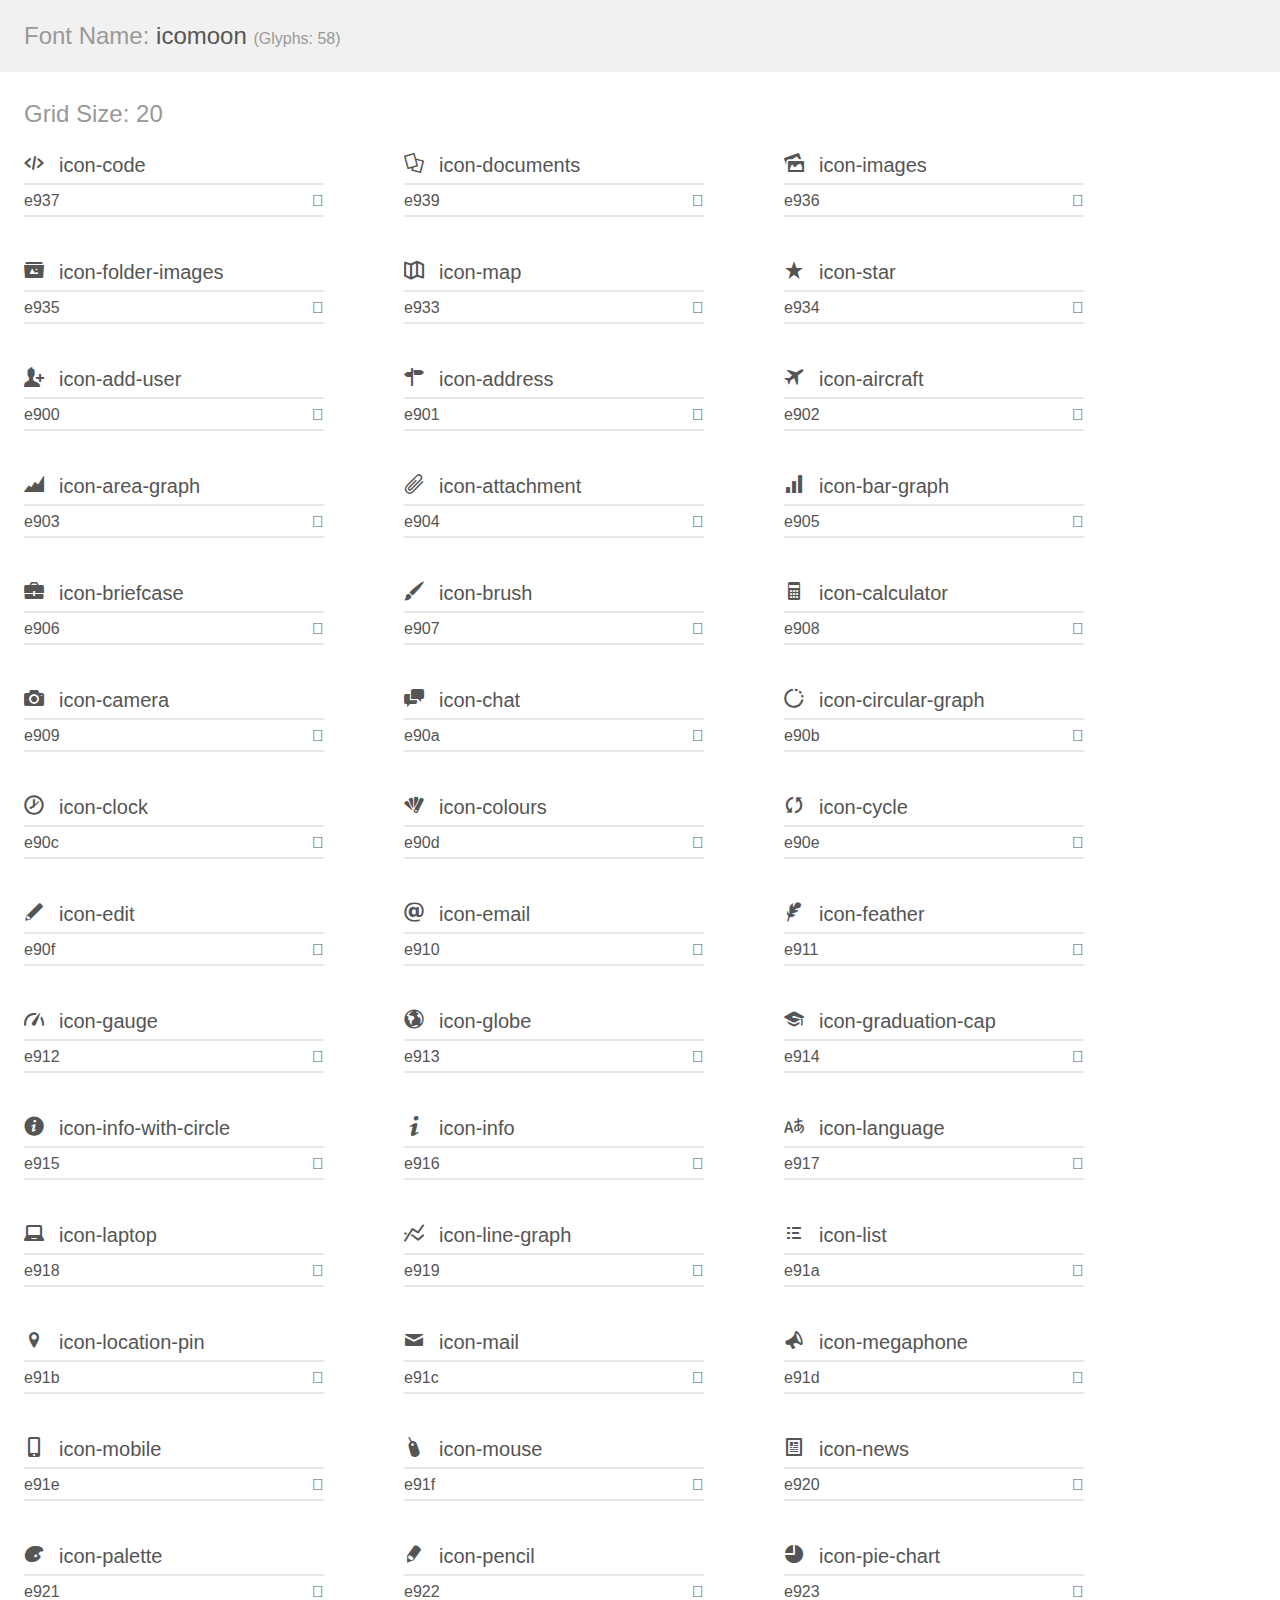
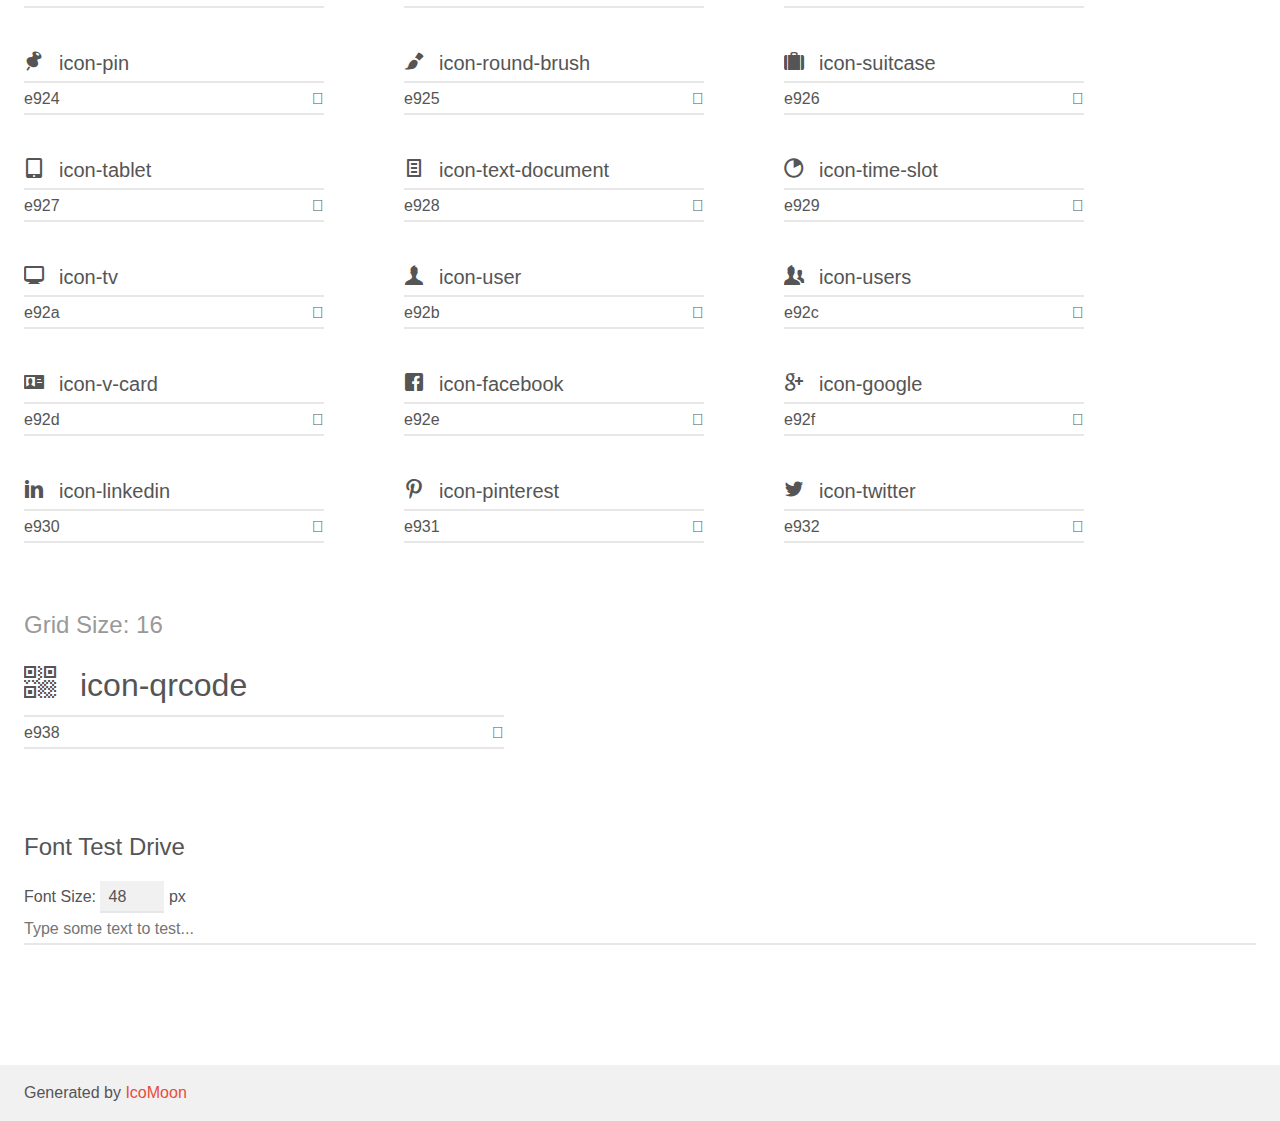
<file: icomoon/demo.html>
<!doctype html>
<html>
<head>
    <meta charset="utf-8">
    <title>IcoMoon Demo</title>
    <meta name="description" content="An Icon Font Generated By IcoMoon.io">
    <meta name="viewport" content="width=device-width, initial-scale=1">
    <link rel="stylesheet" href="demo-files/demo.css">
    <link rel="stylesheet" href="style.css"></head>
<body>
    <div class="bgc1 clearfix">
        <h1 class="mhmm mvm"><span class="fgc1">Font Name:</span> icomoon <small class="fgc1">(Glyphs:&nbsp;58)</small></h1>
    </div>
    <div class="clearfix mhl ptl">
        <h1 class="mvm mtn fgc1">Grid Size: 20</h1>
        <div class="glyph fs1">
            <div class="clearfix bshadow0 pbs">
                <span class="icon icon-code">
                
                </span>
                <span class="mls"> icon-code</span>
            </div>
            <fieldset class="fs0 size1of1 clearfix hidden-false">
                <input type="text" readonly value="e937" class="unit size1of2" />
                <input type="text" maxlength="1" readonly value="&#xe937;" class="unitRight size1of2 talign-right" />
            </fieldset>
            <div class="fs0 bshadow0 clearfix hidden-true">
                <span class="unit pvs fgc1">liga: </span>
                <input type="text" readonly value="" class="liga unitRight" />
            </div>
        </div>
        <div class="glyph fs1">
            <div class="clearfix bshadow0 pbs">
                <span class="icon icon-documents">
                
                </span>
                <span class="mls"> icon-documents</span>
            </div>
            <fieldset class="fs0 size1of1 clearfix hidden-false">
                <input type="text" readonly value="e939" class="unit size1of2" />
                <input type="text" maxlength="1" readonly value="&#xe939;" class="unitRight size1of2 talign-right" />
            </fieldset>
            <div class="fs0 bshadow0 clearfix hidden-true">
                <span class="unit pvs fgc1">liga: </span>
                <input type="text" readonly value="" class="liga unitRight" />
            </div>
        </div>
        <div class="glyph fs1">
            <div class="clearfix bshadow0 pbs">
                <span class="icon icon-images">
                
                </span>
                <span class="mls"> icon-images</span>
            </div>
            <fieldset class="fs0 size1of1 clearfix hidden-false">
                <input type="text" readonly value="e936" class="unit size1of2" />
                <input type="text" maxlength="1" readonly value="&#xe936;" class="unitRight size1of2 talign-right" />
            </fieldset>
            <div class="fs0 bshadow0 clearfix hidden-true">
                <span class="unit pvs fgc1">liga: </span>
                <input type="text" readonly value="" class="liga unitRight" />
            </div>
        </div>
        <div class="glyph fs1">
            <div class="clearfix bshadow0 pbs">
                <span class="icon icon-folder-images">
                
                </span>
                <span class="mls"> icon-folder-images</span>
            </div>
            <fieldset class="fs0 size1of1 clearfix hidden-false">
                <input type="text" readonly value="e935" class="unit size1of2" />
                <input type="text" maxlength="1" readonly value="&#xe935;" class="unitRight size1of2 talign-right" />
            </fieldset>
            <div class="fs0 bshadow0 clearfix hidden-true">
                <span class="unit pvs fgc1">liga: </span>
                <input type="text" readonly value="" class="liga unitRight" />
            </div>
        </div>
        <div class="glyph fs1">
            <div class="clearfix bshadow0 pbs">
                <span class="icon icon-map">
                
                </span>
                <span class="mls"> icon-map</span>
            </div>
            <fieldset class="fs0 size1of1 clearfix hidden-false">
                <input type="text" readonly value="e933" class="unit size1of2" />
                <input type="text" maxlength="1" readonly value="&#xe933;" class="unitRight size1of2 talign-right" />
            </fieldset>
            <div class="fs0 bshadow0 clearfix hidden-true">
                <span class="unit pvs fgc1">liga: </span>
                <input type="text" readonly value="" class="liga unitRight" />
            </div>
        </div>
        <div class="glyph fs1">
            <div class="clearfix bshadow0 pbs">
                <span class="icon icon-star">
                
                </span>
                <span class="mls"> icon-star</span>
            </div>
            <fieldset class="fs0 size1of1 clearfix hidden-false">
                <input type="text" readonly value="e934" class="unit size1of2" />
                <input type="text" maxlength="1" readonly value="&#xe934;" class="unitRight size1of2 talign-right" />
            </fieldset>
            <div class="fs0 bshadow0 clearfix hidden-true">
                <span class="unit pvs fgc1">liga: </span>
                <input type="text" readonly value="" class="liga unitRight" />
            </div>
        </div>
        <div class="glyph fs1">
            <div class="clearfix bshadow0 pbs">
                <span class="icon icon-add-user">
                
                </span>
                <span class="mls"> icon-add-user</span>
            </div>
            <fieldset class="fs0 size1of1 clearfix hidden-false">
                <input type="text" readonly value="e900" class="unit size1of2" />
                <input type="text" maxlength="1" readonly value="&#xe900;" class="unitRight size1of2 talign-right" />
            </fieldset>
            <div class="fs0 bshadow0 clearfix hidden-true">
                <span class="unit pvs fgc1">liga: </span>
                <input type="text" readonly value="" class="liga unitRight" />
            </div>
        </div>
        <div class="glyph fs1">
            <div class="clearfix bshadow0 pbs">
                <span class="icon icon-address">
                
                </span>
                <span class="mls"> icon-address</span>
            </div>
            <fieldset class="fs0 size1of1 clearfix hidden-false">
                <input type="text" readonly value="e901" class="unit size1of2" />
                <input type="text" maxlength="1" readonly value="&#xe901;" class="unitRight size1of2 talign-right" />
            </fieldset>
            <div class="fs0 bshadow0 clearfix hidden-true">
                <span class="unit pvs fgc1">liga: </span>
                <input type="text" readonly value="" class="liga unitRight" />
            </div>
        </div>
        <div class="glyph fs1">
            <div class="clearfix bshadow0 pbs">
                <span class="icon icon-aircraft">
                
                </span>
                <span class="mls"> icon-aircraft</span>
            </div>
            <fieldset class="fs0 size1of1 clearfix hidden-false">
                <input type="text" readonly value="e902" class="unit size1of2" />
                <input type="text" maxlength="1" readonly value="&#xe902;" class="unitRight size1of2 talign-right" />
            </fieldset>
            <div class="fs0 bshadow0 clearfix hidden-true">
                <span class="unit pvs fgc1">liga: </span>
                <input type="text" readonly value="" class="liga unitRight" />
            </div>
        </div>
        <div class="glyph fs1">
            <div class="clearfix bshadow0 pbs">
                <span class="icon icon-area-graph">
                
                </span>
                <span class="mls"> icon-area-graph</span>
            </div>
            <fieldset class="fs0 size1of1 clearfix hidden-false">
                <input type="text" readonly value="e903" class="unit size1of2" />
                <input type="text" maxlength="1" readonly value="&#xe903;" class="unitRight size1of2 talign-right" />
            </fieldset>
            <div class="fs0 bshadow0 clearfix hidden-true">
                <span class="unit pvs fgc1">liga: </span>
                <input type="text" readonly value="" class="liga unitRight" />
            </div>
        </div>
        <div class="glyph fs1">
            <div class="clearfix bshadow0 pbs">
                <span class="icon icon-attachment">
                
                </span>
                <span class="mls"> icon-attachment</span>
            </div>
            <fieldset class="fs0 size1of1 clearfix hidden-false">
                <input type="text" readonly value="e904" class="unit size1of2" />
                <input type="text" maxlength="1" readonly value="&#xe904;" class="unitRight size1of2 talign-right" />
            </fieldset>
            <div class="fs0 bshadow0 clearfix hidden-true">
                <span class="unit pvs fgc1">liga: </span>
                <input type="text" readonly value="" class="liga unitRight" />
            </div>
        </div>
        <div class="glyph fs1">
            <div class="clearfix bshadow0 pbs">
                <span class="icon icon-bar-graph">
                
                </span>
                <span class="mls"> icon-bar-graph</span>
            </div>
            <fieldset class="fs0 size1of1 clearfix hidden-false">
                <input type="text" readonly value="e905" class="unit size1of2" />
                <input type="text" maxlength="1" readonly value="&#xe905;" class="unitRight size1of2 talign-right" />
            </fieldset>
            <div class="fs0 bshadow0 clearfix hidden-true">
                <span class="unit pvs fgc1">liga: </span>
                <input type="text" readonly value="" class="liga unitRight" />
            </div>
        </div>
        <div class="glyph fs1">
            <div class="clearfix bshadow0 pbs">
                <span class="icon icon-briefcase">
                
                </span>
                <span class="mls"> icon-briefcase</span>
            </div>
            <fieldset class="fs0 size1of1 clearfix hidden-false">
                <input type="text" readonly value="e906" class="unit size1of2" />
                <input type="text" maxlength="1" readonly value="&#xe906;" class="unitRight size1of2 talign-right" />
            </fieldset>
            <div class="fs0 bshadow0 clearfix hidden-true">
                <span class="unit pvs fgc1">liga: </span>
                <input type="text" readonly value="" class="liga unitRight" />
            </div>
        </div>
        <div class="glyph fs1">
            <div class="clearfix bshadow0 pbs">
                <span class="icon icon-brush">
                
                </span>
                <span class="mls"> icon-brush</span>
            </div>
            <fieldset class="fs0 size1of1 clearfix hidden-false">
                <input type="text" readonly value="e907" class="unit size1of2" />
                <input type="text" maxlength="1" readonly value="&#xe907;" class="unitRight size1of2 talign-right" />
            </fieldset>
            <div class="fs0 bshadow0 clearfix hidden-true">
                <span class="unit pvs fgc1">liga: </span>
                <input type="text" readonly value="" class="liga unitRight" />
            </div>
        </div>
        <div class="glyph fs1">
            <div class="clearfix bshadow0 pbs">
                <span class="icon icon-calculator">
                
                </span>
                <span class="mls"> icon-calculator</span>
            </div>
            <fieldset class="fs0 size1of1 clearfix hidden-false">
                <input type="text" readonly value="e908" class="unit size1of2" />
                <input type="text" maxlength="1" readonly value="&#xe908;" class="unitRight size1of2 talign-right" />
            </fieldset>
            <div class="fs0 bshadow0 clearfix hidden-true">
                <span class="unit pvs fgc1">liga: </span>
                <input type="text" readonly value="" class="liga unitRight" />
            </div>
        </div>
        <div class="glyph fs1">
            <div class="clearfix bshadow0 pbs">
                <span class="icon icon-camera">
                
                </span>
                <span class="mls"> icon-camera</span>
            </div>
            <fieldset class="fs0 size1of1 clearfix hidden-false">
                <input type="text" readonly value="e909" class="unit size1of2" />
                <input type="text" maxlength="1" readonly value="&#xe909;" class="unitRight size1of2 talign-right" />
            </fieldset>
            <div class="fs0 bshadow0 clearfix hidden-true">
                <span class="unit pvs fgc1">liga: </span>
                <input type="text" readonly value="" class="liga unitRight" />
            </div>
        </div>
        <div class="glyph fs1">
            <div class="clearfix bshadow0 pbs">
                <span class="icon icon-chat">
                
                </span>
                <span class="mls"> icon-chat</span>
            </div>
            <fieldset class="fs0 size1of1 clearfix hidden-false">
                <input type="text" readonly value="e90a" class="unit size1of2" />
                <input type="text" maxlength="1" readonly value="&#xe90a;" class="unitRight size1of2 talign-right" />
            </fieldset>
            <div class="fs0 bshadow0 clearfix hidden-true">
                <span class="unit pvs fgc1">liga: </span>
                <input type="text" readonly value="" class="liga unitRight" />
            </div>
        </div>
        <div class="glyph fs1">
            <div class="clearfix bshadow0 pbs">
                <span class="icon icon-circular-graph">
                
                </span>
                <span class="mls"> icon-circular-graph</span>
            </div>
            <fieldset class="fs0 size1of1 clearfix hidden-false">
                <input type="text" readonly value="e90b" class="unit size1of2" />
                <input type="text" maxlength="1" readonly value="&#xe90b;" class="unitRight size1of2 talign-right" />
            </fieldset>
            <div class="fs0 bshadow0 clearfix hidden-true">
                <span class="unit pvs fgc1">liga: </span>
                <input type="text" readonly value="" class="liga unitRight" />
            </div>
        </div>
        <div class="glyph fs1">
            <div class="clearfix bshadow0 pbs">
                <span class="icon icon-clock">
                
                </span>
                <span class="mls"> icon-clock</span>
            </div>
            <fieldset class="fs0 size1of1 clearfix hidden-false">
                <input type="text" readonly value="e90c" class="unit size1of2" />
                <input type="text" maxlength="1" readonly value="&#xe90c;" class="unitRight size1of2 talign-right" />
            </fieldset>
            <div class="fs0 bshadow0 clearfix hidden-true">
                <span class="unit pvs fgc1">liga: </span>
                <input type="text" readonly value="" class="liga unitRight" />
            </div>
        </div>
        <div class="glyph fs1">
            <div class="clearfix bshadow0 pbs">
                <span class="icon icon-colours">
                
                </span>
                <span class="mls"> icon-colours</span>
            </div>
            <fieldset class="fs0 size1of1 clearfix hidden-false">
                <input type="text" readonly value="e90d" class="unit size1of2" />
                <input type="text" maxlength="1" readonly value="&#xe90d;" class="unitRight size1of2 talign-right" />
            </fieldset>
            <div class="fs0 bshadow0 clearfix hidden-true">
                <span class="unit pvs fgc1">liga: </span>
                <input type="text" readonly value="" class="liga unitRight" />
            </div>
        </div>
        <div class="glyph fs1">
            <div class="clearfix bshadow0 pbs">
                <span class="icon icon-cycle">
                
                </span>
                <span class="mls"> icon-cycle</span>
            </div>
            <fieldset class="fs0 size1of1 clearfix hidden-false">
                <input type="text" readonly value="e90e" class="unit size1of2" />
                <input type="text" maxlength="1" readonly value="&#xe90e;" class="unitRight size1of2 talign-right" />
            </fieldset>
            <div class="fs0 bshadow0 clearfix hidden-true">
                <span class="unit pvs fgc1">liga: </span>
                <input type="text" readonly value="" class="liga unitRight" />
            </div>
        </div>
        <div class="glyph fs1">
            <div class="clearfix bshadow0 pbs">
                <span class="icon icon-edit">
                
                </span>
                <span class="mls"> icon-edit</span>
            </div>
            <fieldset class="fs0 size1of1 clearfix hidden-false">
                <input type="text" readonly value="e90f" class="unit size1of2" />
                <input type="text" maxlength="1" readonly value="&#xe90f;" class="unitRight size1of2 talign-right" />
            </fieldset>
            <div class="fs0 bshadow0 clearfix hidden-true">
                <span class="unit pvs fgc1">liga: </span>
                <input type="text" readonly value="" class="liga unitRight" />
            </div>
        </div>
        <div class="glyph fs1">
            <div class="clearfix bshadow0 pbs">
                <span class="icon icon-email">
                
                </span>
                <span class="mls"> icon-email</span>
            </div>
            <fieldset class="fs0 size1of1 clearfix hidden-false">
                <input type="text" readonly value="e910" class="unit size1of2" />
                <input type="text" maxlength="1" readonly value="&#xe910;" class="unitRight size1of2 talign-right" />
            </fieldset>
            <div class="fs0 bshadow0 clearfix hidden-true">
                <span class="unit pvs fgc1">liga: </span>
                <input type="text" readonly value="" class="liga unitRight" />
            </div>
        </div>
        <div class="glyph fs1">
            <div class="clearfix bshadow0 pbs">
                <span class="icon icon-feather">
                
                </span>
                <span class="mls"> icon-feather</span>
            </div>
            <fieldset class="fs0 size1of1 clearfix hidden-false">
                <input type="text" readonly value="e911" class="unit size1of2" />
                <input type="text" maxlength="1" readonly value="&#xe911;" class="unitRight size1of2 talign-right" />
            </fieldset>
            <div class="fs0 bshadow0 clearfix hidden-true">
                <span class="unit pvs fgc1">liga: </span>
                <input type="text" readonly value="" class="liga unitRight" />
            </div>
        </div>
        <div class="glyph fs1">
            <div class="clearfix bshadow0 pbs">
                <span class="icon icon-gauge">
                
                </span>
                <span class="mls"> icon-gauge</span>
            </div>
            <fieldset class="fs0 size1of1 clearfix hidden-false">
                <input type="text" readonly value="e912" class="unit size1of2" />
                <input type="text" maxlength="1" readonly value="&#xe912;" class="unitRight size1of2 talign-right" />
            </fieldset>
            <div class="fs0 bshadow0 clearfix hidden-true">
                <span class="unit pvs fgc1">liga: </span>
                <input type="text" readonly value="" class="liga unitRight" />
            </div>
        </div>
        <div class="glyph fs1">
            <div class="clearfix bshadow0 pbs">
                <span class="icon icon-globe">
                
                </span>
                <span class="mls"> icon-globe</span>
            </div>
            <fieldset class="fs0 size1of1 clearfix hidden-false">
                <input type="text" readonly value="e913" class="unit size1of2" />
                <input type="text" maxlength="1" readonly value="&#xe913;" class="unitRight size1of2 talign-right" />
            </fieldset>
            <div class="fs0 bshadow0 clearfix hidden-true">
                <span class="unit pvs fgc1">liga: </span>
                <input type="text" readonly value="" class="liga unitRight" />
            </div>
        </div>
        <div class="glyph fs1">
            <div class="clearfix bshadow0 pbs">
                <span class="icon icon-graduation-cap">
                
                </span>
                <span class="mls"> icon-graduation-cap</span>
            </div>
            <fieldset class="fs0 size1of1 clearfix hidden-false">
                <input type="text" readonly value="e914" class="unit size1of2" />
                <input type="text" maxlength="1" readonly value="&#xe914;" class="unitRight size1of2 talign-right" />
            </fieldset>
            <div class="fs0 bshadow0 clearfix hidden-true">
                <span class="unit pvs fgc1">liga: </span>
                <input type="text" readonly value="" class="liga unitRight" />
            </div>
        </div>
        <div class="glyph fs1">
            <div class="clearfix bshadow0 pbs">
                <span class="icon icon-info-with-circle">
                
                </span>
                <span class="mls"> icon-info-with-circle</span>
            </div>
            <fieldset class="fs0 size1of1 clearfix hidden-false">
                <input type="text" readonly value="e915" class="unit size1of2" />
                <input type="text" maxlength="1" readonly value="&#xe915;" class="unitRight size1of2 talign-right" />
            </fieldset>
            <div class="fs0 bshadow0 clearfix hidden-true">
                <span class="unit pvs fgc1">liga: </span>
                <input type="text" readonly value="" class="liga unitRight" />
            </div>
        </div>
        <div class="glyph fs1">
            <div class="clearfix bshadow0 pbs">
                <span class="icon icon-info">
                
                </span>
                <span class="mls"> icon-info</span>
            </div>
            <fieldset class="fs0 size1of1 clearfix hidden-false">
                <input type="text" readonly value="e916" class="unit size1of2" />
                <input type="text" maxlength="1" readonly value="&#xe916;" class="unitRight size1of2 talign-right" />
            </fieldset>
            <div class="fs0 bshadow0 clearfix hidden-true">
                <span class="unit pvs fgc1">liga: </span>
                <input type="text" readonly value="" class="liga unitRight" />
            </div>
        </div>
        <div class="glyph fs1">
            <div class="clearfix bshadow0 pbs">
                <span class="icon icon-language">
                
                </span>
                <span class="mls"> icon-language</span>
            </div>
            <fieldset class="fs0 size1of1 clearfix hidden-false">
                <input type="text" readonly value="e917" class="unit size1of2" />
                <input type="text" maxlength="1" readonly value="&#xe917;" class="unitRight size1of2 talign-right" />
            </fieldset>
            <div class="fs0 bshadow0 clearfix hidden-true">
                <span class="unit pvs fgc1">liga: </span>
                <input type="text" readonly value="" class="liga unitRight" />
            </div>
        </div>
        <div class="glyph fs1">
            <div class="clearfix bshadow0 pbs">
                <span class="icon icon-laptop">
                
                </span>
                <span class="mls"> icon-laptop</span>
            </div>
            <fieldset class="fs0 size1of1 clearfix hidden-false">
                <input type="text" readonly value="e918" class="unit size1of2" />
                <input type="text" maxlength="1" readonly value="&#xe918;" class="unitRight size1of2 talign-right" />
            </fieldset>
            <div class="fs0 bshadow0 clearfix hidden-true">
                <span class="unit pvs fgc1">liga: </span>
                <input type="text" readonly value="" class="liga unitRight" />
            </div>
        </div>
        <div class="glyph fs1">
            <div class="clearfix bshadow0 pbs">
                <span class="icon icon-line-graph">
                
                </span>
                <span class="mls"> icon-line-graph</span>
            </div>
            <fieldset class="fs0 size1of1 clearfix hidden-false">
                <input type="text" readonly value="e919" class="unit size1of2" />
                <input type="text" maxlength="1" readonly value="&#xe919;" class="unitRight size1of2 talign-right" />
            </fieldset>
            <div class="fs0 bshadow0 clearfix hidden-true">
                <span class="unit pvs fgc1">liga: </span>
                <input type="text" readonly value="" class="liga unitRight" />
            </div>
        </div>
        <div class="glyph fs1">
            <div class="clearfix bshadow0 pbs">
                <span class="icon icon-list">
                
                </span>
                <span class="mls"> icon-list</span>
            </div>
            <fieldset class="fs0 size1of1 clearfix hidden-false">
                <input type="text" readonly value="e91a" class="unit size1of2" />
                <input type="text" maxlength="1" readonly value="&#xe91a;" class="unitRight size1of2 talign-right" />
            </fieldset>
            <div class="fs0 bshadow0 clearfix hidden-true">
                <span class="unit pvs fgc1">liga: </span>
                <input type="text" readonly value="" class="liga unitRight" />
            </div>
        </div>
        <div class="glyph fs1">
            <div class="clearfix bshadow0 pbs">
                <span class="icon icon-location-pin">
                
                </span>
                <span class="mls"> icon-location-pin</span>
            </div>
            <fieldset class="fs0 size1of1 clearfix hidden-false">
                <input type="text" readonly value="e91b" class="unit size1of2" />
                <input type="text" maxlength="1" readonly value="&#xe91b;" class="unitRight size1of2 talign-right" />
            </fieldset>
            <div class="fs0 bshadow0 clearfix hidden-true">
                <span class="unit pvs fgc1">liga: </span>
                <input type="text" readonly value="" class="liga unitRight" />
            </div>
        </div>
        <div class="glyph fs1">
            <div class="clearfix bshadow0 pbs">
                <span class="icon icon-mail">
                
                </span>
                <span class="mls"> icon-mail</span>
            </div>
            <fieldset class="fs0 size1of1 clearfix hidden-false">
                <input type="text" readonly value="e91c" class="unit size1of2" />
                <input type="text" maxlength="1" readonly value="&#xe91c;" class="unitRight size1of2 talign-right" />
            </fieldset>
            <div class="fs0 bshadow0 clearfix hidden-true">
                <span class="unit pvs fgc1">liga: </span>
                <input type="text" readonly value="" class="liga unitRight" />
            </div>
        </div>
        <div class="glyph fs1">
            <div class="clearfix bshadow0 pbs">
                <span class="icon icon-megaphone">
                
                </span>
                <span class="mls"> icon-megaphone</span>
            </div>
            <fieldset class="fs0 size1of1 clearfix hidden-false">
                <input type="text" readonly value="e91d" class="unit size1of2" />
                <input type="text" maxlength="1" readonly value="&#xe91d;" class="unitRight size1of2 talign-right" />
            </fieldset>
            <div class="fs0 bshadow0 clearfix hidden-true">
                <span class="unit pvs fgc1">liga: </span>
                <input type="text" readonly value="" class="liga unitRight" />
            </div>
        </div>
        <div class="glyph fs1">
            <div class="clearfix bshadow0 pbs">
                <span class="icon icon-mobile">
                
                </span>
                <span class="mls"> icon-mobile</span>
            </div>
            <fieldset class="fs0 size1of1 clearfix hidden-false">
                <input type="text" readonly value="e91e" class="unit size1of2" />
                <input type="text" maxlength="1" readonly value="&#xe91e;" class="unitRight size1of2 talign-right" />
            </fieldset>
            <div class="fs0 bshadow0 clearfix hidden-true">
                <span class="unit pvs fgc1">liga: </span>
                <input type="text" readonly value="" class="liga unitRight" />
            </div>
        </div>
        <div class="glyph fs1">
            <div class="clearfix bshadow0 pbs">
                <span class="icon icon-mouse">
                
                </span>
                <span class="mls"> icon-mouse</span>
            </div>
            <fieldset class="fs0 size1of1 clearfix hidden-false">
                <input type="text" readonly value="e91f" class="unit size1of2" />
                <input type="text" maxlength="1" readonly value="&#xe91f;" class="unitRight size1of2 talign-right" />
            </fieldset>
            <div class="fs0 bshadow0 clearfix hidden-true">
                <span class="unit pvs fgc1">liga: </span>
                <input type="text" readonly value="" class="liga unitRight" />
            </div>
        </div>
        <div class="glyph fs1">
            <div class="clearfix bshadow0 pbs">
                <span class="icon icon-news">
                
                </span>
                <span class="mls"> icon-news</span>
            </div>
            <fieldset class="fs0 size1of1 clearfix hidden-false">
                <input type="text" readonly value="e920" class="unit size1of2" />
                <input type="text" maxlength="1" readonly value="&#xe920;" class="unitRight size1of2 talign-right" />
            </fieldset>
            <div class="fs0 bshadow0 clearfix hidden-true">
                <span class="unit pvs fgc1">liga: </span>
                <input type="text" readonly value="" class="liga unitRight" />
            </div>
        </div>
        <div class="glyph fs1">
            <div class="clearfix bshadow0 pbs">
                <span class="icon icon-palette">
                
                </span>
                <span class="mls"> icon-palette</span>
            </div>
            <fieldset class="fs0 size1of1 clearfix hidden-false">
                <input type="text" readonly value="e921" class="unit size1of2" />
                <input type="text" maxlength="1" readonly value="&#xe921;" class="unitRight size1of2 talign-right" />
            </fieldset>
            <div class="fs0 bshadow0 clearfix hidden-true">
                <span class="unit pvs fgc1">liga: </span>
                <input type="text" readonly value="" class="liga unitRight" />
            </div>
        </div>
        <div class="glyph fs1">
            <div class="clearfix bshadow0 pbs">
                <span class="icon icon-pencil">
                
                </span>
                <span class="mls"> icon-pencil</span>
            </div>
            <fieldset class="fs0 size1of1 clearfix hidden-false">
                <input type="text" readonly value="e922" class="unit size1of2" />
                <input type="text" maxlength="1" readonly value="&#xe922;" class="unitRight size1of2 talign-right" />
            </fieldset>
            <div class="fs0 bshadow0 clearfix hidden-true">
                <span class="unit pvs fgc1">liga: </span>
                <input type="text" readonly value="" class="liga unitRight" />
            </div>
        </div>
        <div class="glyph fs1">
            <div class="clearfix bshadow0 pbs">
                <span class="icon icon-pie-chart">
                
                </span>
                <span class="mls"> icon-pie-chart</span>
            </div>
            <fieldset class="fs0 size1of1 clearfix hidden-false">
                <input type="text" readonly value="e923" class="unit size1of2" />
                <input type="text" maxlength="1" readonly value="&#xe923;" class="unitRight size1of2 talign-right" />
            </fieldset>
            <div class="fs0 bshadow0 clearfix hidden-true">
                <span class="unit pvs fgc1">liga: </span>
                <input type="text" readonly value="" class="liga unitRight" />
            </div>
        </div>
        <div class="glyph fs1">
            <div class="clearfix bshadow0 pbs">
                <span class="icon icon-pin">
                
                </span>
                <span class="mls"> icon-pin</span>
            </div>
            <fieldset class="fs0 size1of1 clearfix hidden-false">
                <input type="text" readonly value="e924" class="unit size1of2" />
                <input type="text" maxlength="1" readonly value="&#xe924;" class="unitRight size1of2 talign-right" />
            </fieldset>
            <div class="fs0 bshadow0 clearfix hidden-true">
                <span class="unit pvs fgc1">liga: </span>
                <input type="text" readonly value="" class="liga unitRight" />
            </div>
        </div>
        <div class="glyph fs1">
            <div class="clearfix bshadow0 pbs">
                <span class="icon icon-round-brush">
                
                </span>
                <span class="mls"> icon-round-brush</span>
            </div>
            <fieldset class="fs0 size1of1 clearfix hidden-false">
                <input type="text" readonly value="e925" class="unit size1of2" />
                <input type="text" maxlength="1" readonly value="&#xe925;" class="unitRight size1of2 talign-right" />
            </fieldset>
            <div class="fs0 bshadow0 clearfix hidden-true">
                <span class="unit pvs fgc1">liga: </span>
                <input type="text" readonly value="" class="liga unitRight" />
            </div>
        </div>
        <div class="glyph fs1">
            <div class="clearfix bshadow0 pbs">
                <span class="icon icon-suitcase">
                
                </span>
                <span class="mls"> icon-suitcase</span>
            </div>
            <fieldset class="fs0 size1of1 clearfix hidden-false">
                <input type="text" readonly value="e926" class="unit size1of2" />
                <input type="text" maxlength="1" readonly value="&#xe926;" class="unitRight size1of2 talign-right" />
            </fieldset>
            <div class="fs0 bshadow0 clearfix hidden-true">
                <span class="unit pvs fgc1">liga: </span>
                <input type="text" readonly value="" class="liga unitRight" />
            </div>
        </div>
        <div class="glyph fs1">
            <div class="clearfix bshadow0 pbs">
                <span class="icon icon-tablet">
                
                </span>
                <span class="mls"> icon-tablet</span>
            </div>
            <fieldset class="fs0 size1of1 clearfix hidden-false">
                <input type="text" readonly value="e927" class="unit size1of2" />
                <input type="text" maxlength="1" readonly value="&#xe927;" class="unitRight size1of2 talign-right" />
            </fieldset>
            <div class="fs0 bshadow0 clearfix hidden-true">
                <span class="unit pvs fgc1">liga: </span>
                <input type="text" readonly value="" class="liga unitRight" />
            </div>
        </div>
        <div class="glyph fs1">
            <div class="clearfix bshadow0 pbs">
                <span class="icon icon-text-document">
                
                </span>
                <span class="mls"> icon-text-document</span>
            </div>
            <fieldset class="fs0 size1of1 clearfix hidden-false">
                <input type="text" readonly value="e928" class="unit size1of2" />
                <input type="text" maxlength="1" readonly value="&#xe928;" class="unitRight size1of2 talign-right" />
            </fieldset>
            <div class="fs0 bshadow0 clearfix hidden-true">
                <span class="unit pvs fgc1">liga: </span>
                <input type="text" readonly value="" class="liga unitRight" />
            </div>
        </div>
        <div class="glyph fs1">
            <div class="clearfix bshadow0 pbs">
                <span class="icon icon-time-slot">
                
                </span>
                <span class="mls"> icon-time-slot</span>
            </div>
            <fieldset class="fs0 size1of1 clearfix hidden-false">
                <input type="text" readonly value="e929" class="unit size1of2" />
                <input type="text" maxlength="1" readonly value="&#xe929;" class="unitRight size1of2 talign-right" />
            </fieldset>
            <div class="fs0 bshadow0 clearfix hidden-true">
                <span class="unit pvs fgc1">liga: </span>
                <input type="text" readonly value="" class="liga unitRight" />
            </div>
        </div>
        <div class="glyph fs1">
            <div class="clearfix bshadow0 pbs">
                <span class="icon icon-tv">
                
                </span>
                <span class="mls"> icon-tv</span>
            </div>
            <fieldset class="fs0 size1of1 clearfix hidden-false">
                <input type="text" readonly value="e92a" class="unit size1of2" />
                <input type="text" maxlength="1" readonly value="&#xe92a;" class="unitRight size1of2 talign-right" />
            </fieldset>
            <div class="fs0 bshadow0 clearfix hidden-true">
                <span class="unit pvs fgc1">liga: </span>
                <input type="text" readonly value="" class="liga unitRight" />
            </div>
        </div>
        <div class="glyph fs1">
            <div class="clearfix bshadow0 pbs">
                <span class="icon icon-user">
                
                </span>
                <span class="mls"> icon-user</span>
            </div>
            <fieldset class="fs0 size1of1 clearfix hidden-false">
                <input type="text" readonly value="e92b" class="unit size1of2" />
                <input type="text" maxlength="1" readonly value="&#xe92b;" class="unitRight size1of2 talign-right" />
            </fieldset>
            <div class="fs0 bshadow0 clearfix hidden-true">
                <span class="unit pvs fgc1">liga: </span>
                <input type="text" readonly value="" class="liga unitRight" />
            </div>
        </div>
        <div class="glyph fs1">
            <div class="clearfix bshadow0 pbs">
                <span class="icon icon-users">
                
                </span>
                <span class="mls"> icon-users</span>
            </div>
            <fieldset class="fs0 size1of1 clearfix hidden-false">
                <input type="text" readonly value="e92c" class="unit size1of2" />
                <input type="text" maxlength="1" readonly value="&#xe92c;" class="unitRight size1of2 talign-right" />
            </fieldset>
            <div class="fs0 bshadow0 clearfix hidden-true">
                <span class="unit pvs fgc1">liga: </span>
                <input type="text" readonly value="" class="liga unitRight" />
            </div>
        </div>
        <div class="glyph fs1">
            <div class="clearfix bshadow0 pbs">
                <span class="icon icon-v-card">
                
                </span>
                <span class="mls"> icon-v-card</span>
            </div>
            <fieldset class="fs0 size1of1 clearfix hidden-false">
                <input type="text" readonly value="e92d" class="unit size1of2" />
                <input type="text" maxlength="1" readonly value="&#xe92d;" class="unitRight size1of2 talign-right" />
            </fieldset>
            <div class="fs0 bshadow0 clearfix hidden-true">
                <span class="unit pvs fgc1">liga: </span>
                <input type="text" readonly value="" class="liga unitRight" />
            </div>
        </div>
        <div class="glyph fs1">
            <div class="clearfix bshadow0 pbs">
                <span class="icon icon-facebook">
                
                </span>
                <span class="mls"> icon-facebook</span>
            </div>
            <fieldset class="fs0 size1of1 clearfix hidden-false">
                <input type="text" readonly value="e92e" class="unit size1of2" />
                <input type="text" maxlength="1" readonly value="&#xe92e;" class="unitRight size1of2 talign-right" />
            </fieldset>
            <div class="fs0 bshadow0 clearfix hidden-true">
                <span class="unit pvs fgc1">liga: </span>
                <input type="text" readonly value="" class="liga unitRight" />
            </div>
        </div>
        <div class="glyph fs1">
            <div class="clearfix bshadow0 pbs">
                <span class="icon icon-google">
                
                </span>
                <span class="mls"> icon-google</span>
            </div>
            <fieldset class="fs0 size1of1 clearfix hidden-false">
                <input type="text" readonly value="e92f" class="unit size1of2" />
                <input type="text" maxlength="1" readonly value="&#xe92f;" class="unitRight size1of2 talign-right" />
            </fieldset>
            <div class="fs0 bshadow0 clearfix hidden-true">
                <span class="unit pvs fgc1">liga: </span>
                <input type="text" readonly value="" class="liga unitRight" />
            </div>
        </div>
        <div class="glyph fs1">
            <div class="clearfix bshadow0 pbs">
                <span class="icon icon-linkedin">
                
                </span>
                <span class="mls"> icon-linkedin</span>
            </div>
            <fieldset class="fs0 size1of1 clearfix hidden-false">
                <input type="text" readonly value="e930" class="unit size1of2" />
                <input type="text" maxlength="1" readonly value="&#xe930;" class="unitRight size1of2 talign-right" />
            </fieldset>
            <div class="fs0 bshadow0 clearfix hidden-true">
                <span class="unit pvs fgc1">liga: </span>
                <input type="text" readonly value="" class="liga unitRight" />
            </div>
        </div>
        <div class="glyph fs1">
            <div class="clearfix bshadow0 pbs">
                <span class="icon icon-pinterest">
                
                </span>
                <span class="mls"> icon-pinterest</span>
            </div>
            <fieldset class="fs0 size1of1 clearfix hidden-false">
                <input type="text" readonly value="e931" class="unit size1of2" />
                <input type="text" maxlength="1" readonly value="&#xe931;" class="unitRight size1of2 talign-right" />
            </fieldset>
            <div class="fs0 bshadow0 clearfix hidden-true">
                <span class="unit pvs fgc1">liga: </span>
                <input type="text" readonly value="" class="liga unitRight" />
            </div>
        </div>
        <div class="glyph fs1">
            <div class="clearfix bshadow0 pbs">
                <span class="icon icon-twitter">
                
                </span>
                <span class="mls"> icon-twitter</span>
            </div>
            <fieldset class="fs0 size1of1 clearfix hidden-false">
                <input type="text" readonly value="e932" class="unit size1of2" />
                <input type="text" maxlength="1" readonly value="&#xe932;" class="unitRight size1of2 talign-right" />
            </fieldset>
            <div class="fs0 bshadow0 clearfix hidden-true">
                <span class="unit pvs fgc1">liga: </span>
                <input type="text" readonly value="" class="liga unitRight" />
            </div>
        </div>
    </div>
    <div class="clearfix mhl ptl">
        <h1 class="mvm mtn fgc1">Grid Size: 16</h1>
        <div class="glyph fs2">
            <div class="clearfix bshadow0 pbs">
                <span class="icon icon-qrcode">
                
                </span>
                <span class="mls"> icon-qrcode</span>
            </div>
            <fieldset class="fs0 size1of1 clearfix hidden-false">
                <input type="text" readonly value="e938" class="unit size1of2" />
                <input type="text" maxlength="1" readonly value="&#xe938;" class="unitRight size1of2 talign-right" />
            </fieldset>
            <div class="fs0 bshadow0 clearfix hidden-true">
                <span class="unit pvs fgc1">liga: </span>
                <input type="text" readonly value="qrcode" class="liga unitRight" />
            </div>
        </div>
    </div>

    <!--[if gt IE 8]><!-->
    <div class="mhl clearfix mbl">
        <h1>Font Test Drive</h1>
        <label>
            Font Size: <input id="fontSize" type="number" class="textbox0 mbm"
            min="8" value="48" />
            px
        </label>
        <input id="testText" type="text" class="phl size1of1 mvl"
        placeholder="Type some text to test..." value=""/>
        <div id="testDrive" class="icon">&nbsp;
        </div>
    </div>
    <!--<![endif]-->
    <div class="bgc1 clearfix">
        <p class="mhl">Generated by <a href="https://icomoon.io/app">IcoMoon</a></p>
    </div>

    <script src="demo-files/demo.js"></script>
</body>
</html>
</file>
<file: icomoon/demo-files/demo.css>
body {
  padding: 0;
  margin: 0;
  font-family: sans-serif;
  font-size: 1em;
  line-height: 1.5;
  color: #555;
  background: #fff;
}
h1 {
  font-size: 1.5em;
  font-weight: normal;
}
small {
  font-size: .66666667em;
}
a {
  color: #e74c3c;
  text-decoration: none;
}
a:hover, a:focus {
  box-shadow: 0 1px #e74c3c;
}
.bshadow0, input {
  box-shadow: inset 0 -2px #e7e7e7;
}
input:hover {
  box-shadow: inset 0 -2px #ccc;
}
input, fieldset {
  font-family: sans-serif;
  font-size: 1em;
  margin: 0;
  padding: 0;
  border: 0;
}
input {
  color: inherit;
  line-height: 1.5;
  height: 1.5em;
  padding: .25em 0;
}
input:focus {
  outline: none;
  box-shadow: inset 0 -2px #449fdb;
}
.glyph {
  font-size: 16px;
  width: 15em;
  padding-bottom: 1em;
  margin-right: 4em;
  margin-bottom: 1em;
  float: left;
  overflow: hidden;
}
.liga {
  width: 80%;
  width: calc(100% - 2.5em);
}
.talign-right {
  text-align: right;
}
.talign-center {
  text-align: center;
}
.bgc1 {
  background: #f1f1f1;
}
.fgc1 {
  color: #999;
}
.fgc0 {
  color: #000;
}
p {
  margin-top: 1em;
  margin-bottom: 1em;
}
.mvm {
  margin-top: .75em;
  margin-bottom: .75em;
}
.mtn {
  margin-top: 0;
}
.mtl, .mal {
  margin-top: 1.5em;
}
.mbl, .mal {
  margin-bottom: 1.5em;
}
.mal, .mhl {
  margin-left: 1.5em;
  margin-right: 1.5em;
}
.mhmm {
  margin-left: 1em;
  margin-right: 1em;
}
.mls {
  margin-left: .25em;
}
.ptl {
  padding-top: 1.5em;
}
.pbs, .pvs {
  padding-bottom: .25em;
}
.pvs, .pts {
  padding-top: .25em;
}
.unit {
  float: left;
}
.unitRight {
  float: right;
}
.size1of2 {
  width: 50%;
}
.size1of1 {
  width: 100%;
}
.clearfix:before, .clearfix:after {
  content: " ";
  display: table;
}
.clearfix:after {
  clear: both;
}
.hidden-true {
  display: none;
}
.textbox0 {
  width: 3em;
  background: #f1f1f1;
  padding: .25em .5em;
  line-height: 1.5;
  height: 1.5em;
}
#testDrive {
  display: block;
  padding-top: 24px;
  line-height: 1.5;
}
.fs0 {
  font-size: 16px;
}
.fs1 {
  font-size: 20px;
}
.fs2 {
  font-size: 32px;
}
</file>
<file: icomoon/style.css>
@font-face {
  font-family: 'icomoon';
  src:  url('fonts/icomoon.eot?dysna');
  src:  url('fonts/icomoon.eot?dysna#iefix') format('embedded-opentype'),
    url('fonts/icomoon.ttf?dysna') format('truetype'),
    url('fonts/icomoon.woff?dysna') format('woff'),
    url('fonts/icomoon.svg?dysna#icomoon') format('svg');
  font-weight: normal;
  font-style: normal;
}

.icon {
  /* use !important to prevent issues with browser extensions that change fonts */
  font-family: 'icomoon' !important;
  speak: none;
  font-style: normal;
  font-weight: normal;
  font-variant: normal;
  text-transform: none;
  line-height: 1;

  /* Better Font Rendering =========== */
  -webkit-font-smoothing: antialiased;
  -moz-osx-font-smoothing: grayscale;
}

.icon-code:before {
  content: "\e937";
}
.icon-documents:before {
  content: "\e939";
}
.icon-images:before {
  content: "\e936";
}
.icon-folder-images:before {
  content: "\e935";
}
.icon-map:before {
  content: "\e933";
}
.icon-star:before {
  content: "\e934";
}
.icon-add-user:before {
  content: "\e900";
}
.icon-address:before {
  content: "\e901";
}
.icon-aircraft:before {
  content: "\e902";
}
.icon-area-graph:before {
  content: "\e903";
}
.icon-attachment:before {
  content: "\e904";
}
.icon-bar-graph:before {
  content: "\e905";
}
.icon-briefcase:before {
  content: "\e906";
}
.icon-brush:before {
  content: "\e907";
}
.icon-calculator:before {
  content: "\e908";
}
.icon-camera:before {
  content: "\e909";
}
.icon-chat:before {
  content: "\e90a";
}
.icon-circular-graph:before {
  content: "\e90b";
}
.icon-clock:before {
  content: "\e90c";
}
.icon-colours:before {
  content: "\e90d";
}
.icon-cycle:before {
  content: "\e90e";
}
.icon-edit:before {
  content: "\e90f";
}
.icon-email:before {
  content: "\e910";
}
.icon-feather:before {
  content: "\e911";
}
.icon-gauge:before {
  content: "\e912";
}
.icon-globe:before {
  content: "\e913";
}
.icon-graduation-cap:before {
  content: "\e914";
}
.icon-info-with-circle:before {
  content: "\e915";
}
.icon-info:before {
  content: "\e916";
}
.icon-language:before {
  content: "\e917";
}
.icon-laptop:before {
  content: "\e918";
}
.icon-line-graph:before {
  content: "\e919";
}
.icon-list:before {
  content: "\e91a";
}
.icon-location-pin:before {
  content: "\e91b";
}
.icon-mail:before {
  content: "\e91c";
}
.icon-megaphone:before {
  content: "\e91d";
}
.icon-mobile:before {
  content: "\e91e";
}
.icon-mouse:before {
  content: "\e91f";
}
.icon-news:before {
  content: "\e920";
}
.icon-palette:before {
  content: "\e921";
}
.icon-pencil:before {
  content: "\e922";
}
.icon-pie-chart:before {
  content: "\e923";
}
.icon-pin:before {
  content: "\e924";
}
.icon-round-brush:before {
  content: "\e925";
}
.icon-suitcase:before {
  content: "\e926";
}
.icon-tablet:before {
  content: "\e927";
}
.icon-text-document:before {
  content: "\e928";
}
.icon-time-slot:before {
  content: "\e929";
}
.icon-tv:before {
  content: "\e92a";
}
.icon-user:before {
  content: "\e92b";
}
.icon-users:before {
  content: "\e92c";
}
.icon-v-card:before {
  content: "\e92d";
}
.icon-facebook:before {
  content: "\e92e";
}
.icon-google:before {
  content: "\e92f";
}
.icon-linkedin:before {
  content: "\e930";
}
.icon-pinterest:before {
  content: "\e931";
}
.icon-twitter:before {
  content: "\e932";
}
.icon-qrcode:before {
  content: "\e938";
}
</file>
